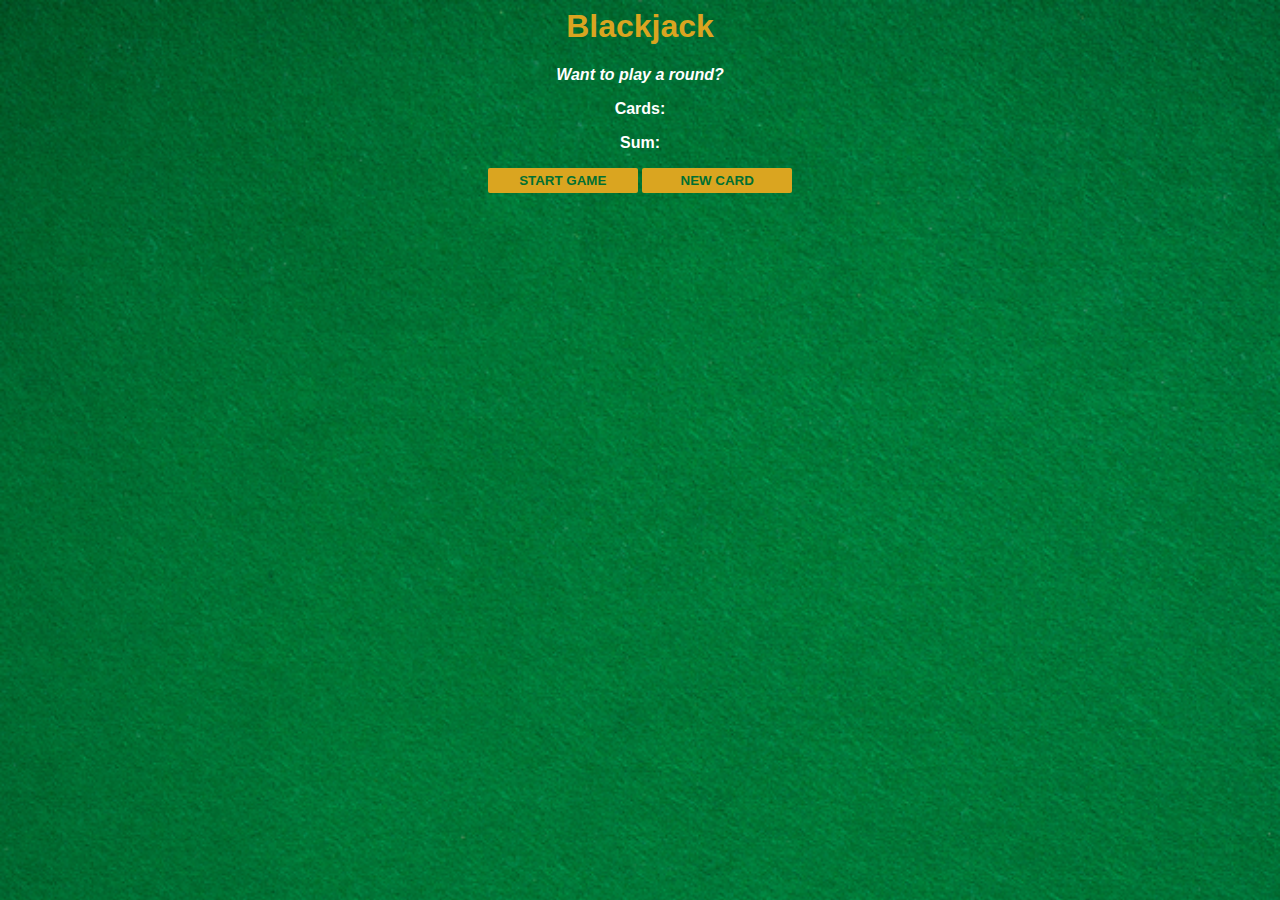
<file: blackjack/index.html>
<html lang="en">
  <head>
    <meta charset="UTF-8" />
    <meta name="viewport" content="width=device-width, initial-scale=1.0" />
    <title>Document</title>
    <link rel="stylesheet" href="style.css" />
  </head>
  <body>
    <h1>Blackjack</h1>
    <p id="message-el">Want to play a round?</p>
    <p id="cards-el">Cards:</p>
    <p id="sum-el">Sum:</p>
    <!-- 1. Create a button that says START GAME. 
    Make it call a startGame() function when clicked -->
    <button onclick="startGame()">START GAME</button>
    <button onclick="newCard()">NEW CARD</button>
    <script src="index.js"></script>
  </body>
</html>
</file>
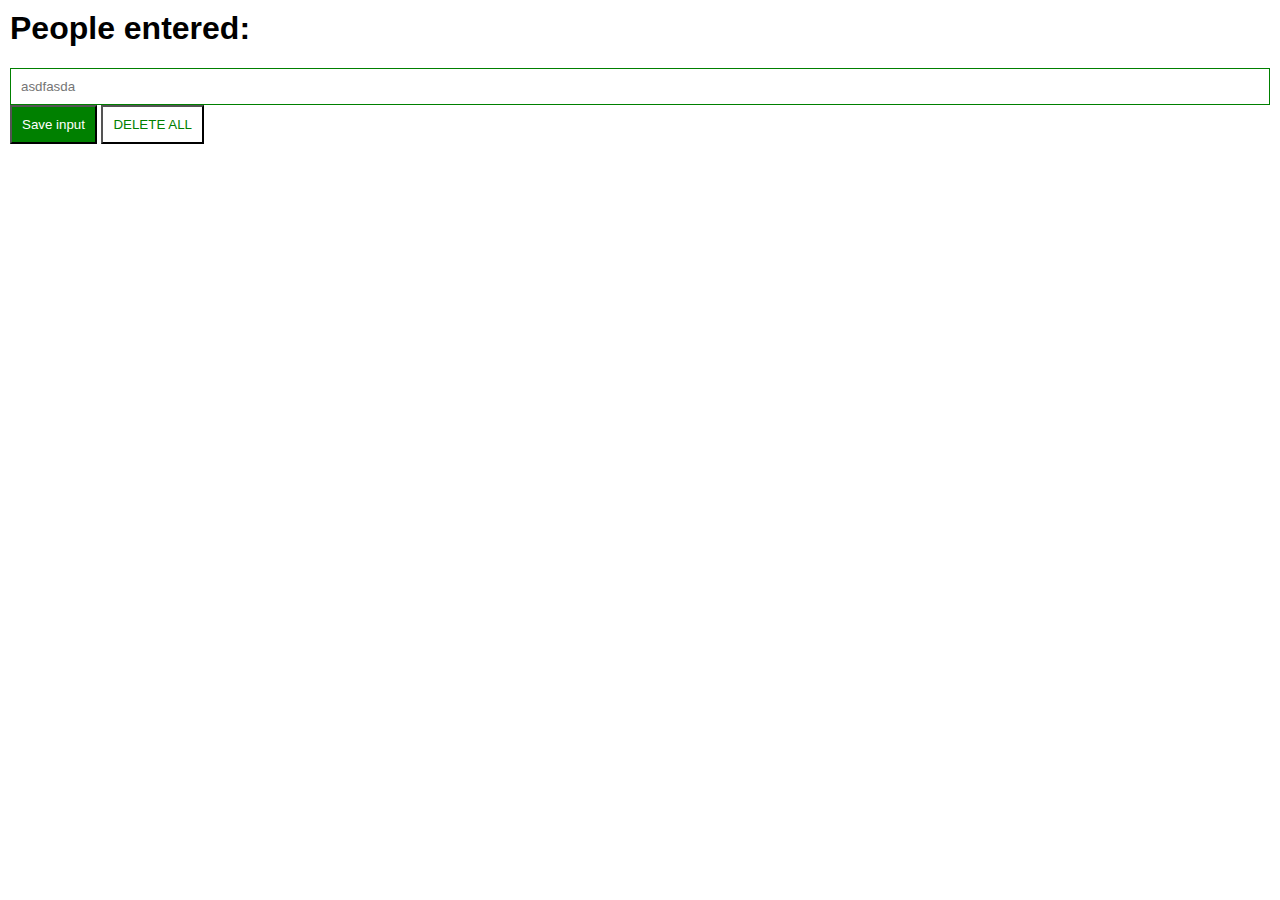
<file: chrome-extension/index.html>
<html lang="en">
  <head>
    <meta charset="UTF-8" />
    <meta name="viewport" content="width=device-width, initial-scale=1.0" />
    <title>Document</title>
    <link rel="stylesheet" href="style.css" />
  </head>
  <body>
    <h1>People entered:</h1>
    <input type="text" id="input-el" placeholder="asdfasda" />
    <button id="btn-input">Save input</button>
    <button id="btn-delete">DELETE ALL</button>
    <ul id="list-el"></ul>
    <script src="index.js"></script>
  </body>
</html>
</file>
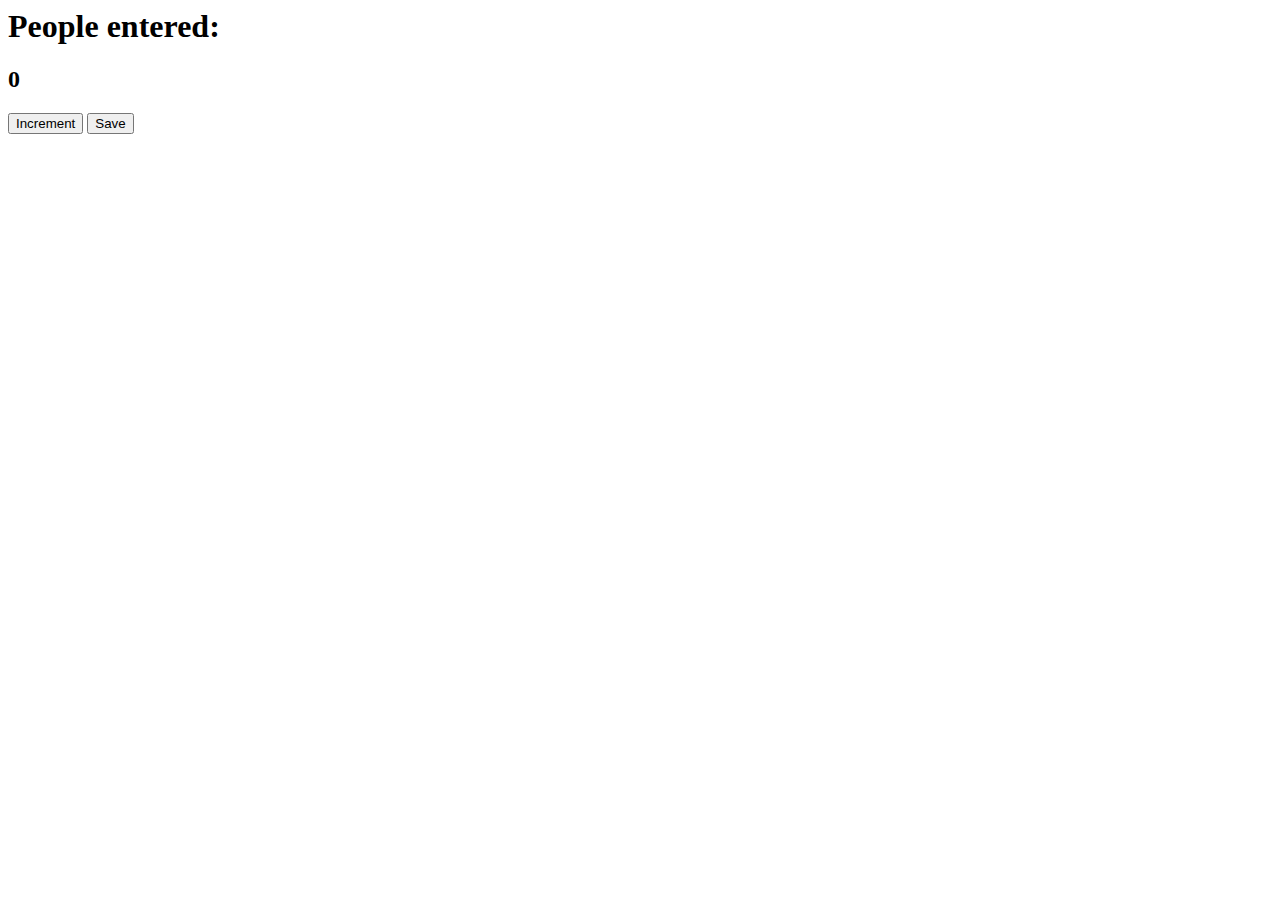
<file: passenger-counter-app/index.html>
<html lang="en">
  <head>
    <meta charset="UTF-8" />
    <meta name="viewport" content="width=device-width, initial-scale=1.0" />
    <title>Document</title>
  </head>
  <body>
    <h1>People entered:</h1>
    <h2 id="count-el">0</h2>
    <button onclick="increment()">Increment</button>
    <button id="btn-save">Save</button>
    <script src="index.js"></script>
  </body>
</html>
</file>
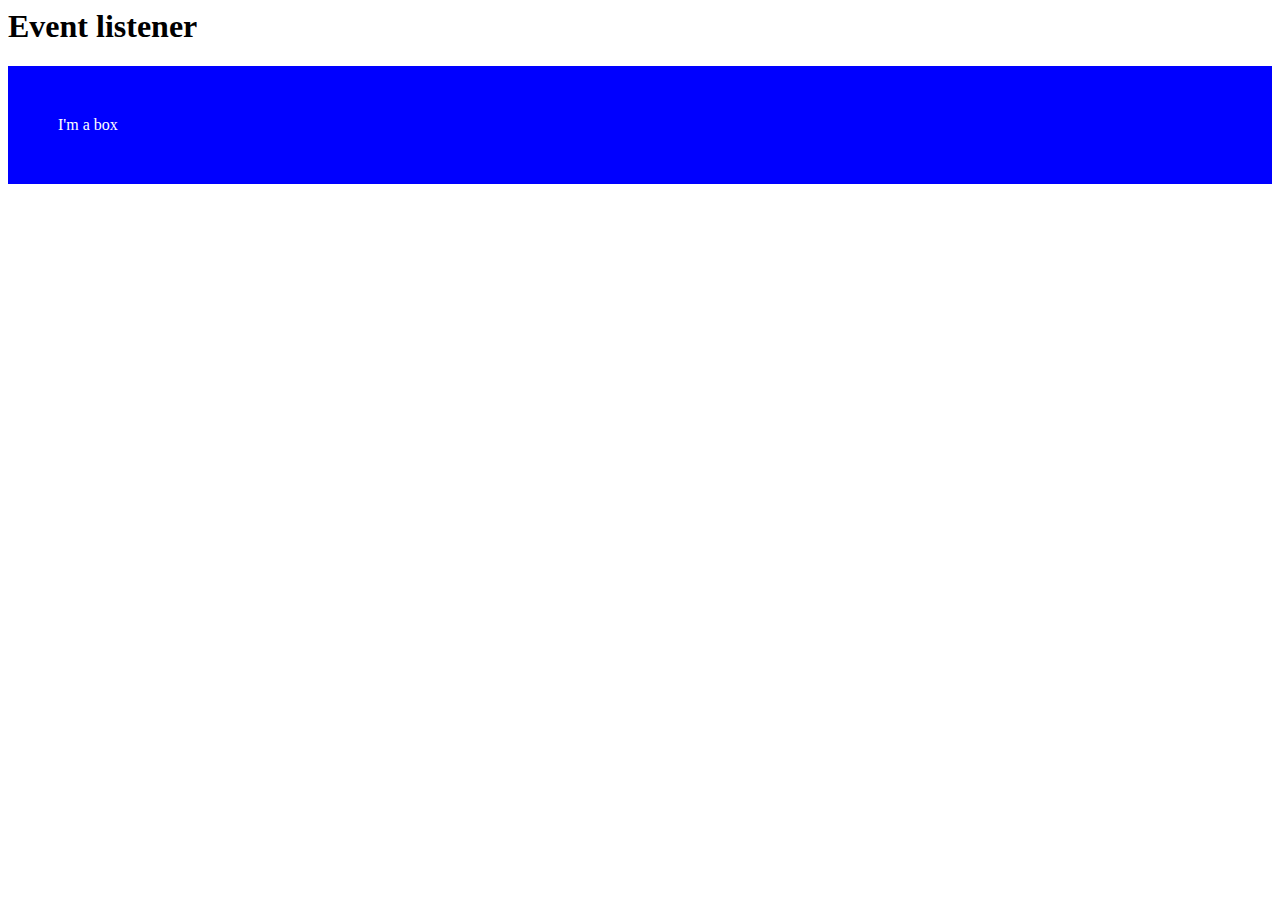
<file: practices/event-listener/index.html>
<html lang="en">
  <head>
    <meta charset="UTF-8" />
    <meta name="viewport" content="width=device-width, initial-scale=1.0" />
    <title>Document</title>
    <link rel="stylesheet" href="style.css" />
  </head>
  <body>
    <h1>Event listener</h1>
    <div id="box">I'm a box</div>
    <script src="index.js"></script>
  </body>
</html>
</file>
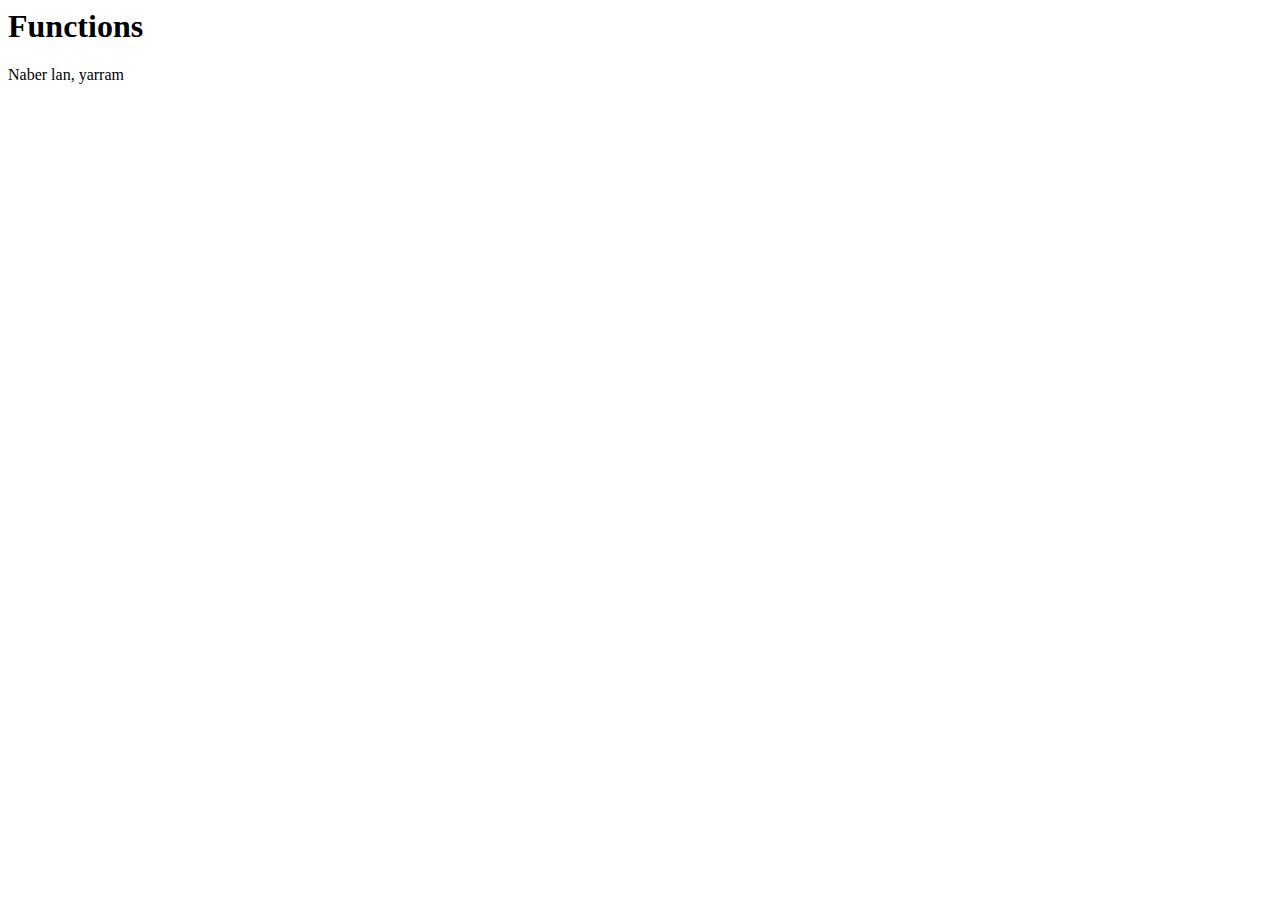
<file: practices/functions/index.html>
<html lang="en">
  <head>
    <meta charset="UTF-8" />
    <meta name="viewport" content="width=device-width, initial-scale=1.0" />
    <title>Document</title>
  </head>
  <body>
    <h1>Functions</h1>
    <p id="welcome-el"></p>
    <script src="index.js"></script>
  </body>
</html>
</file>
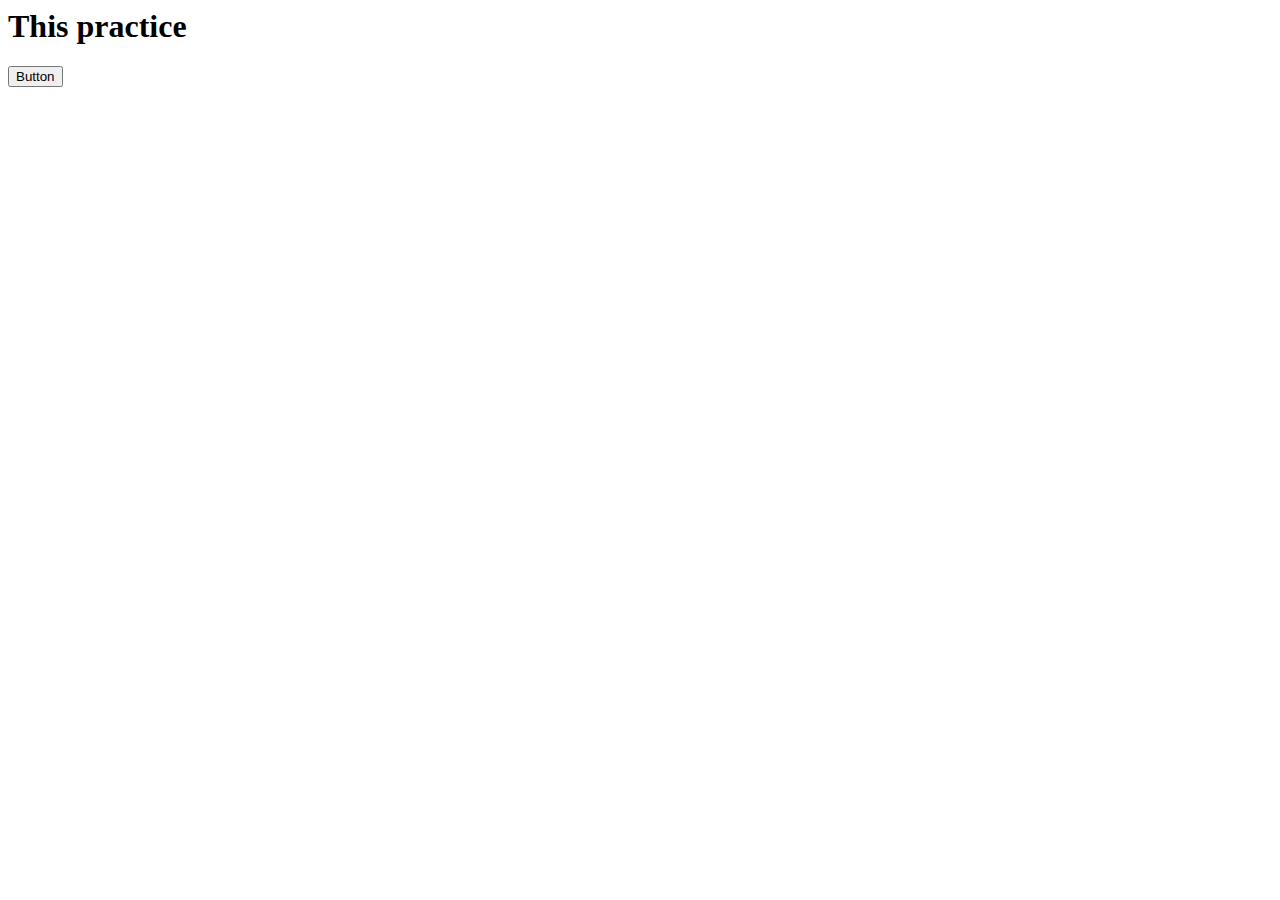
<file: practices/this/index.html>
<html lang="en">
  <head>
    <meta charset="UTF-8" />
    <meta name="viewport" content="width=device-width, initial-scale=1.0" />
    <title>Document</title>
  </head>
  <body>
    <h1>This practice</h1>
    <button id="myButton">Button</button>
    <script src="index.js"></script>
  </body>
</html>
</file>
<file: blackjack/style.css>
body {
  font-family: "Trebuchet MS", "Lucida Sans Unicode", "Lucida Grande", Arial,
    sans-serif;
  background-image: url("images/table.png");
  background-size: cover;
  font-weight: bold;
  color: white;
  text-align: center;
}

h1 {
  color: goldenrod;
}

#message-el {
  font-style: italic;
}

/* 
3. Style the button according to the provided design
text color - #016f32
width      - 150px
background - goldenrod
 */

button {
  color: #016f32;
  width: 150px;
  background: goldenrod;
  padding: 5px 0;
  font-weight: bold;
  border: none;
  border-radius: 2px;
}
</file>
<file: chrome-extension/style.css>
body {
  margin: 0px;
  padding: 10px;
  font-family: Arial, Helvetica, sans-serif;
}

input {
  box-sizing: border-box;
  width: 100%;
  padding: 10px;
  /* padding-left: 10px;
  padding-right: 10px; */
  border: 1px solid green;
}

button {
  background: green;
  color: white;
  padding: 10px;
}

#btn-delete {
  background: white;
  color: green;
}
</file>
<file: practices/event-listener/style.css>
#box {
  background: blue;
  color: white;
  padding: 50px;
}
</file>
